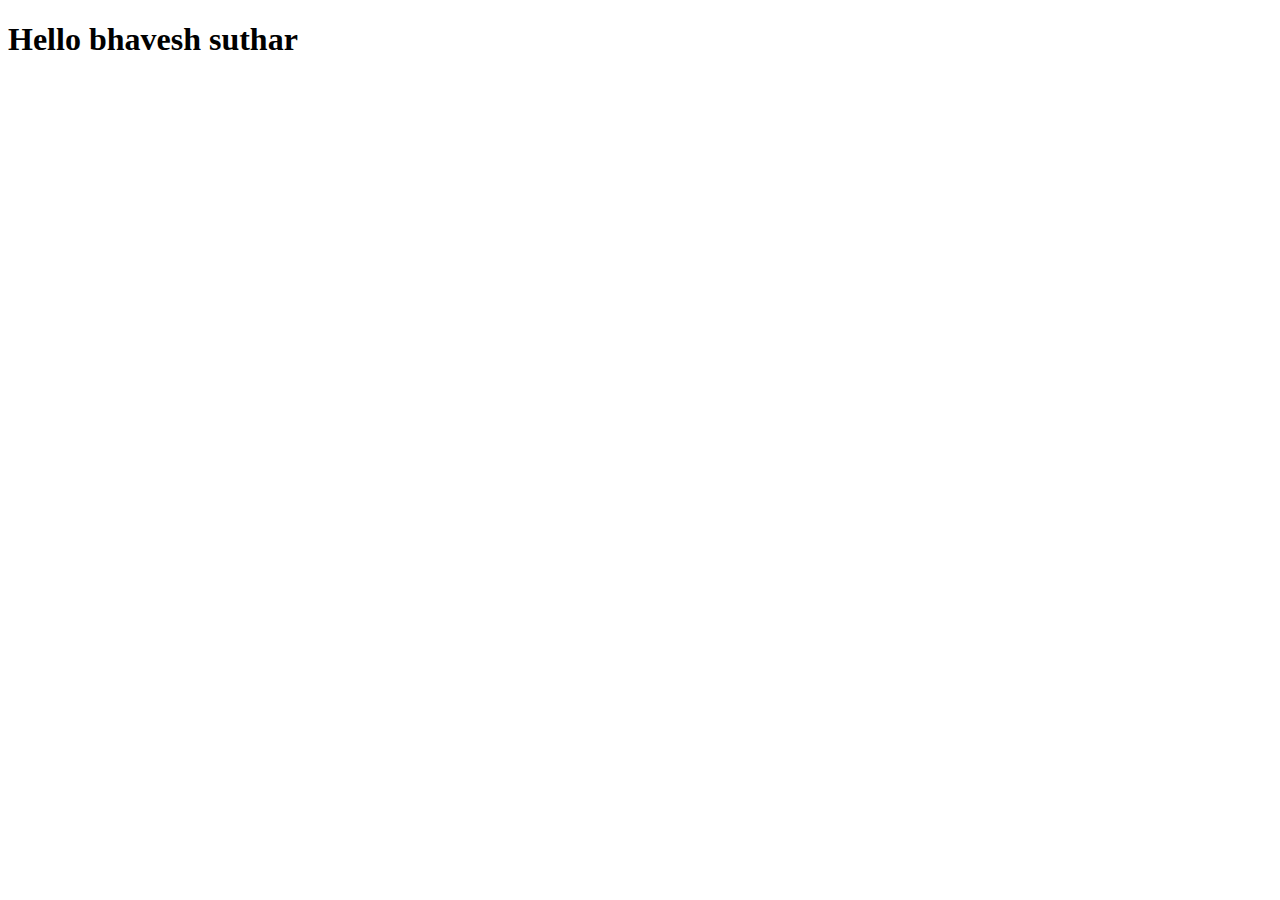
<file: templates/index.html>
<!DOCTYPE html>
<html lang="en">
<head>
    <meta charset="UTF-8">
    <meta name="viewport" content="width=device-width, initial-scale=1.0">
    <title>Document</title>
</head>
<body>
    <h1>Hello bhavesh suthar</h1>
</body>
</html>
</file>
